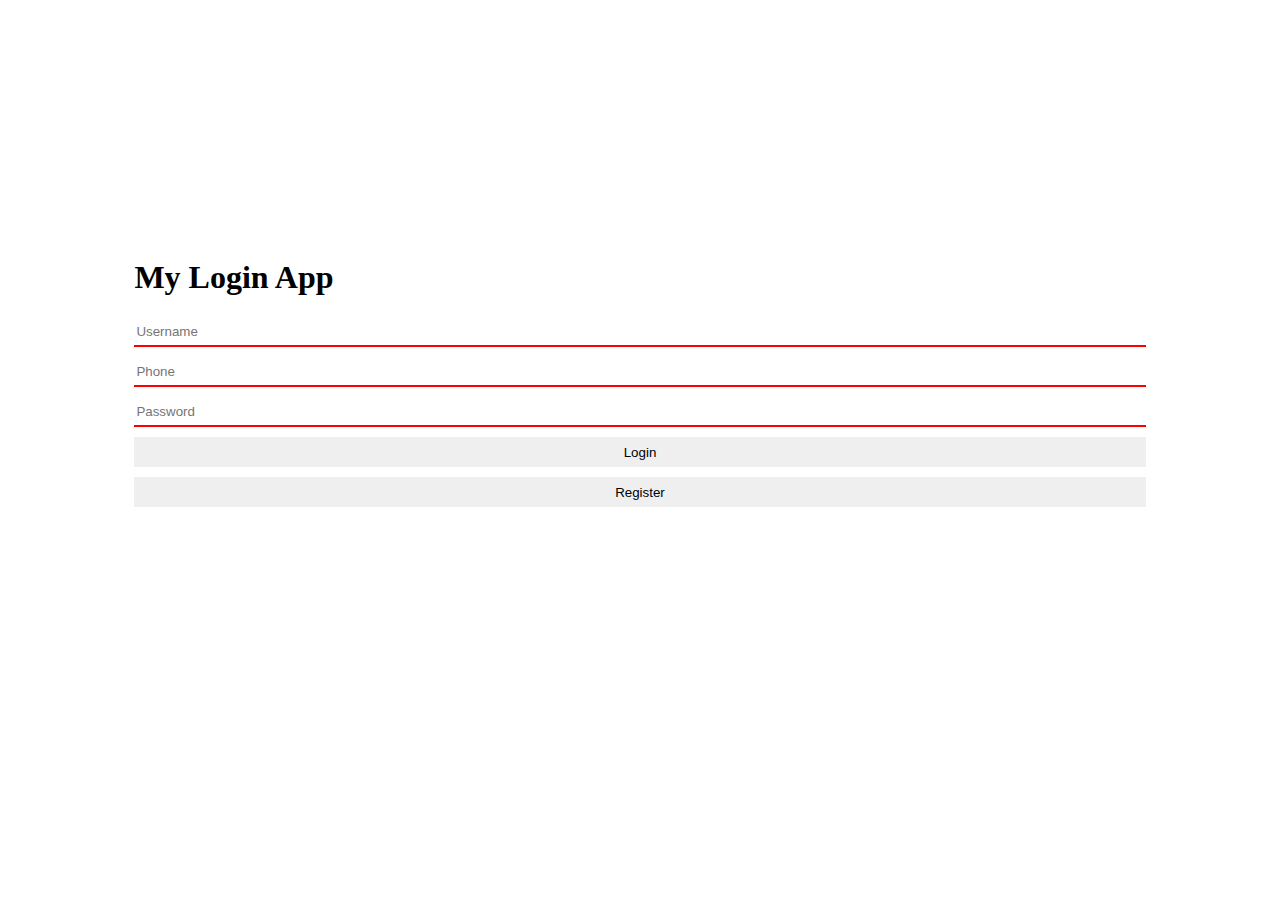
<file: www/index.html>
<html>
	<head>
		<title>Login and Register</title>
		<link rel="stylesheet" href="css/style.css"></link>
		<script src="js/jquery-2.2.4.min.js"></script>
		<script type="text/javascript">
			$(document).ready(function(){
				$("#login").click(function(){
					var url='http://amulya.hol.es/api/index.php?tag=log&user='+document.getElementById('user').value+
					'&phone='+document.getElementById('phone').value+
					'&pass='+document.getElementById('pass').value;
					 $.getJSON(url,function(result){
						if(result.check=="True")
							{
								localStorage.setItem('user',document.getElementById('user').value);
								window.open('main.html','_parent');
							}
						else
							alert("Failed");
					});
				});
				$("#register").click(function(){
					var url='http://amulya.hol.es/api/index.php?tag=reg&user='+document.getElementById('user').value+
					'&phone='+document.getElementById('phone').value+
					'&pass='+document.getElementById('pass').value;
					$.getJSON(url,function(result){
						if(result.check=="True")
						{
							localStorage.setItem('user',document.getElementById('user').value);
							window.open('main.html','_parent');
						}
						else
							alert("Failed");
					});
				});
			});
		</script>
	</head>
	<body>
		<div class="myForm">
			<h1>My Login App</h1>
			<input type="text" id="user" placeholder="Username"><br/>
			<input type="text" id="phone" placeholder="Phone"><br/>
			<input type="password" id="pass" placeholder="Password"><br/>
			<button id="login">Login</button><br/>
			<button id="register">Register</button>
		</div>
	</body>
</html>
</file>
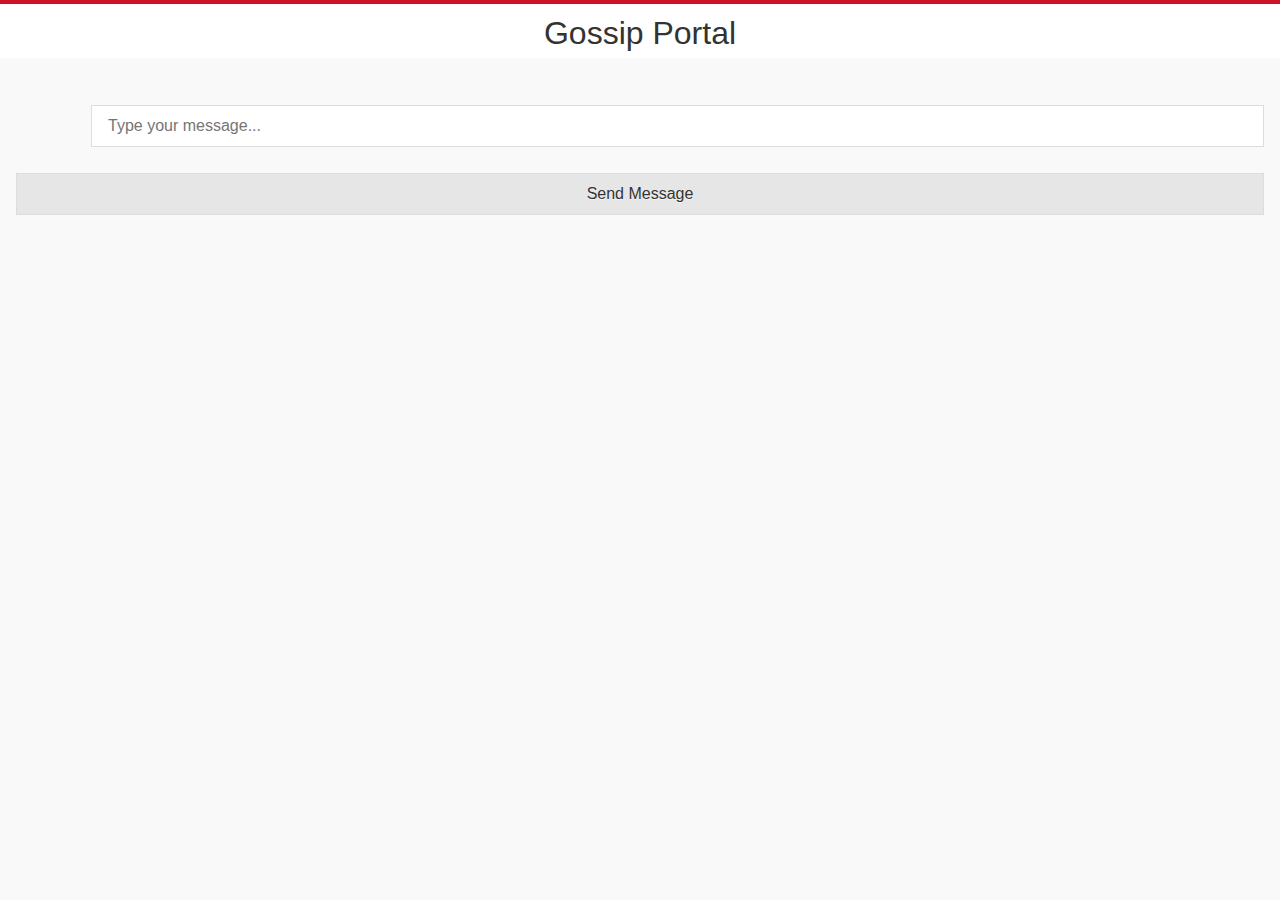
<file: www/chat.html>
<!doctype html>
<html lang="en">
<head>
	<meta charset="utf-8">
	<meta http-equiv="X-UA-Compatible" content="IE=edge,chrome=1">

	<title>Bhasukuti</title>
	<meta name="description" content="Simple Chat Room">
	<meta name="author" content="Tomomi Imura  @girlie_mac">
	<meta name="viewport" content="width=device-width, initial-scale=1.0">
	<link href='http://fonts.googleapis.com/css?family=Gorditas:700' rel='stylesheet' type='text/css'>
	<link rel="stylesheet" href="css/myChat.css">
</head>

<body>
	<header><h1>Gossip Portal</h1></header>
	<section id="main" role="main">
		<div id="chat">
			<i id="avatar" class="face12"></i><input type="text" id="input" placeholder="Type your message...">
		</div>
		<button id="button">Send Message</button>
 		
		<p id="presence"></p>
		<div id="output"></div>
	</section>

	<footer></footer>


	<script src="http://cdn.pubnub.com/pubnub.min.js"></script>
	<script src="js/app.js"></script>
	
</body>
</html>
</file>
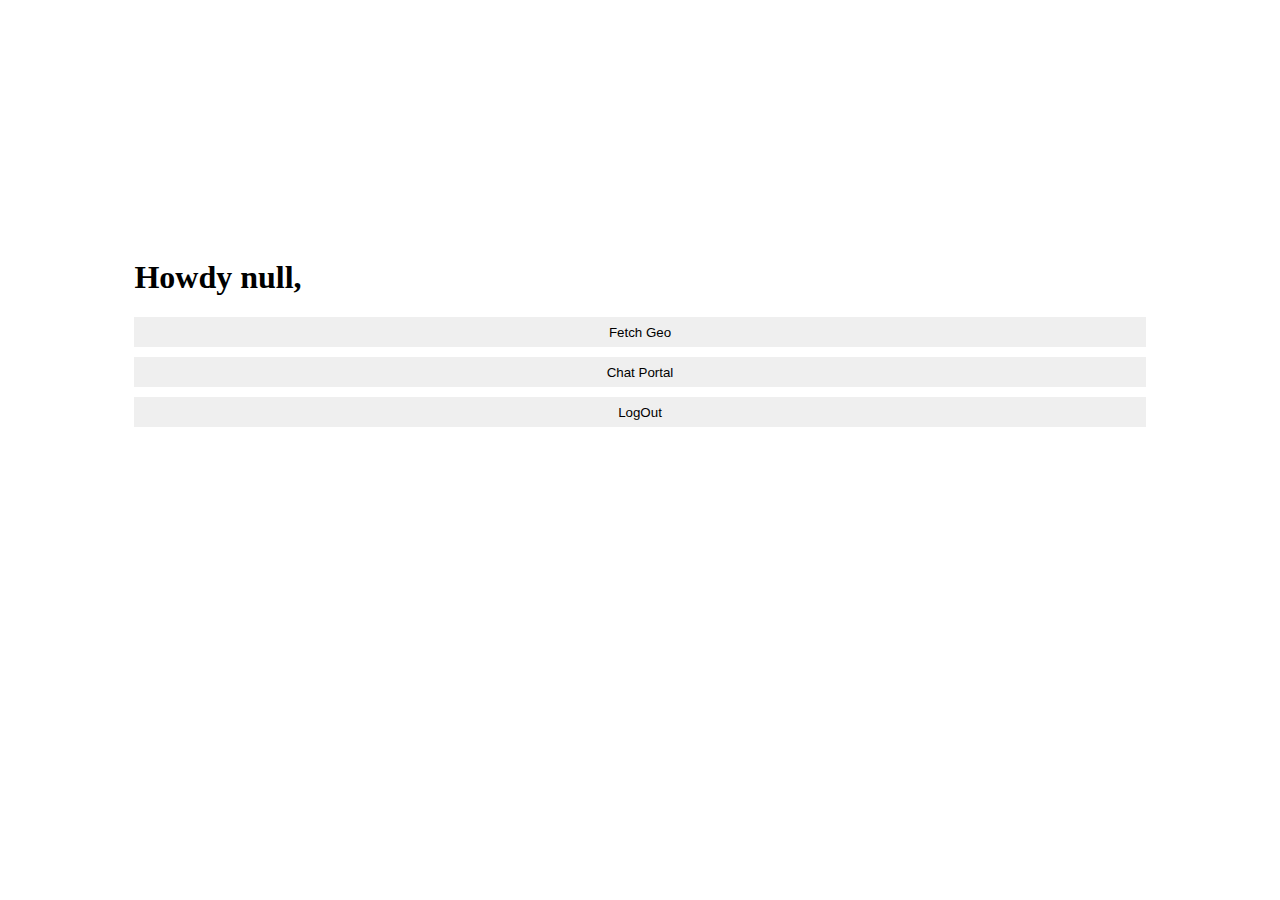
<file: www/main.html>
<html>
	<head>
		<title>Login and Register</title>
		<link rel="stylesheet" href="css/style.css"></link>
		<script src="js/jquery-2.2.4.min.js"></script>
		<script type="text/javascript">
			$(document).ready(function(){
				document.getElementById("greet").innerHTML="Howdy "+
					localStorage.getItem('user')+",";
				$("#logout").click(function(){
					localStorage.removeItem('user');
					window.open('index.html','_parent');
				});
				
				$("#chat").click(function(){
					window.open('chat.html','_parent');
				});

				$("#geo").click(function(){
					var x = document.getElementById("myGeo");
					if (navigator.geolocation) 
					{
						x.innerHTML="Plz Wait..."
					    navigator.geolocation.getCurrentPosition(showPosition);
					} 
					else 
					{
					       x.innerHTML = "Geolocation is not supported by this browser.";
					}
					function showPosition(position) {
					    x.innerHTML = "Latitude: " + position.coords.latitude +
					    "<br>Longitude: " + position.coords.longitude;
					}
				});
			});
		</script>
	</head>
	<body>
		<div class="myForm">
			<h1 id="greet"></h1>
			<h3 id="myGeo"></h3>
			<button id="geo">Fetch Geo</button><br/>
			<button id="chat">Chat Portal</button><br/>
			<button id="logout">LogOut</button><br/>
		</div>
	</body>
</html>
</file>
<file: www/css/style.css>
.myForm{
	position: relative;
	top:15%;
	margin: 10%;
}
.myForm>input[type='text']{
	width: 100%;
    border-style: none;
    height: 30px;
    border-bottom: 2px solid red;
    margin-bottom: 10px;
}
.myForm>input[type='password']{
	width: 100%;
    border-style: none;
    height: 30px;
    border-bottom: 2px solid red;
    margin-bottom: 10px;
}
.myForm>button{
	width: 100%;
    border-style: none;
    height: 30px;
    margin-bottom: 10px;
}
</file>
<file: www/css/myChat.css>
* { -moz-box-sizing: border-box; -webkit-box-sizing: border-box; box-sizing: border-box; }

html {
    height: 100%;
}
body {
    padding: 0;
    margin: 0;
    font-family: "HelveticaNeue-Light", "Helvetica Neue Light", "Helvetica Neue", "Roboto Light", "Segoe UI Web Light", "Segoe UI Light", "Segoe UI Web Regular", "Segoe UI", Helvetica, Arial, sans-serif; 
    background: #f9f9f9;
    color: #333;
}
header {
    height: 58px;
    background: #fff;
    border-top: 4px solid #ce1126;
    border-bottom-color: #eee;
}
h1, h2, h3 {
    margin: 0;
    text-rendering: optimizeLegibility;
}
h1 {
    font-size: 2em;
    line-height: 58px;
    text-align: center;
    font-weight: normal;
}
input[type=text], button {
    -webkit-appearance: none;
    -moz-appearance: none;
    border: 1px solid #ddd;
    color: #333;
    font-size: 1em;
    padding: .7em 1em;
    margin-bottom: 1em;
    display: block;
}
button {
    background: #e6e6e6;
    text-shadow: 0 1px 0 #f3f3f3;
    margin: .5em 0 2em 0;
    width: 100%;
}
#chat {
    height: 75px;
    position: relative;
}
#chat i {
    font-size: 75px;
    position: absolute;

}
#chat input {
    margin-left: 75px;
    position: relative;
    top: 15px;
    width: calc(100% - 75px);
}
#main {
    margin: 2em 1em 1em;
}
#main > p {
    color: #ce1126;
}
#output p {
    font-size: 1.2em;
    margin: 0.6em;
    position: relative;
}
#output i {
    font-size: 40px;
    position: absolute;
    top: -5px;
}
#output span {
    position: relative;
    margin-left: 40px;
}

/* Font Icons */

@font-face {
    font-family: 'skipop';
    src:url('../fonts/skipop.ttf') format('opentype');
    font-weight: normal;
    font-style: normal;
}

[class^="face"], [class*=" face"] {
    font-family: 'skipop';
    speak: none;
    font-style: normal;
    font-weight: normal;
    font-variant: normal;
    text-transform: none;
    line-height: 1;

    /* Better Font Rendering =========== */
    -webkit-font-smoothing: antialiased;
    -moz-osx-font-smoothing: grayscale;
}

.face-1:before {
    content: "\2a";
}
.face-2:before {
    content: "\34";
}
.face-3:before {
    content: "\36";
}
.face-4:before {
    content: "\3b";
}
.face-5:before {
    content: "\3e";
}
.face-6:before {
    content: "\45";
}
.face-7:before {
    content: "\47";
}
.face-8:before {
    content: "\4d";
}
.face-9:before {
    content: "\52";
}
.face-10:before {
    content: "\59";
}
.face-11:before {
    content: "\63";
}
.face-12:before {
    content: "\6f";
}
.face-13:before {
    content: "\7a";
}

.color-1 {
    color: #393b79;
}
.color-2 {
    color: #6b6ecf;
}
.color-3 {
    color: #637939;
}
.color-4 {
    color: #b5cf6b;
}
.color-5 {
    color: #8c6d31;
}
.color-6 {
    color: #e7ba52;
}
.color-7 {
    color: #843c39;
}
.color-8 {
    color: #d6616b;
}
.color-9 {
    color: #7b4173;
}
.color-10 {
    color: #ce6dbd;
}
</file>
